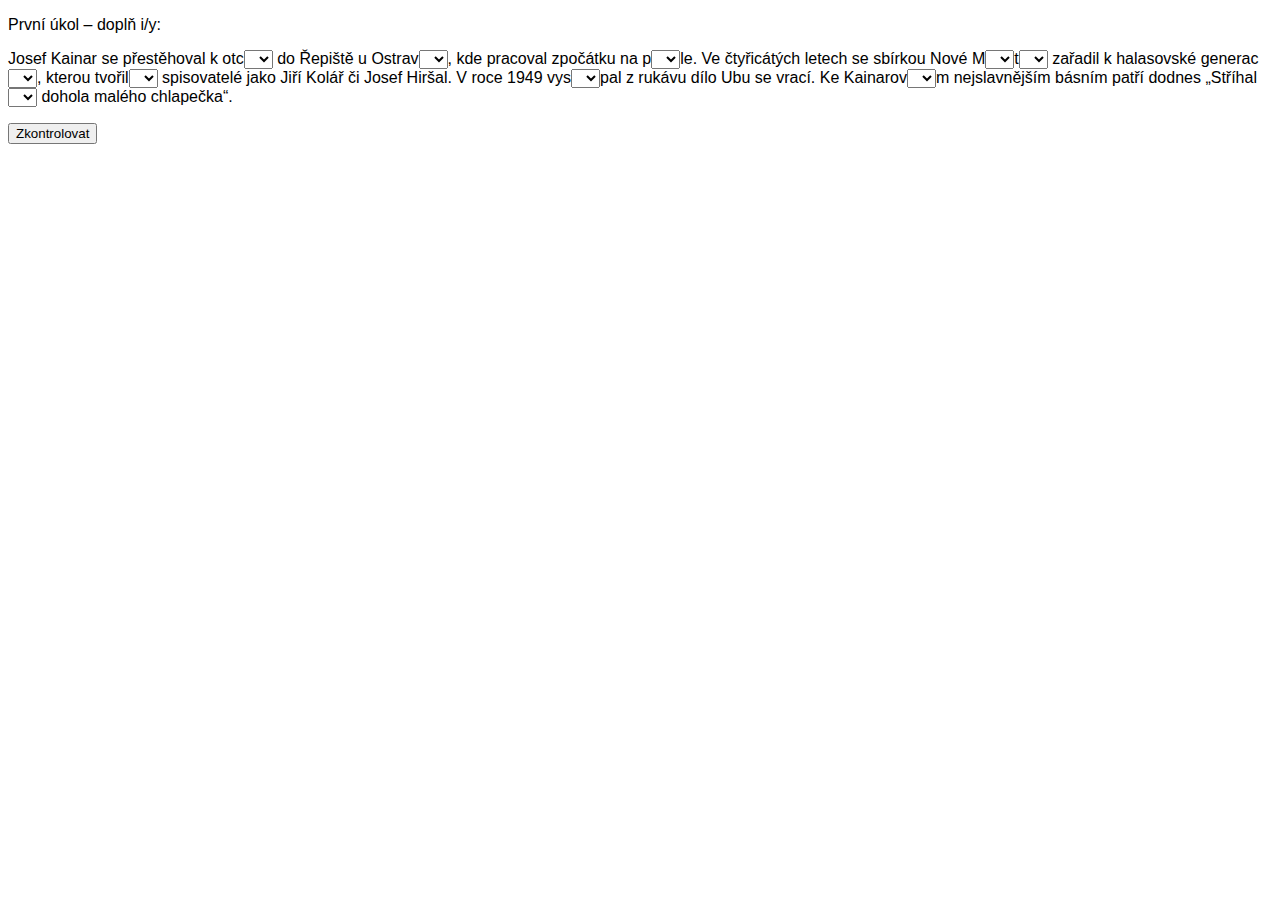
<file: 1.html>
<!doctype html>
<html>
<head>
  <meta charset="utf-8" />
  <title>Úkol Nevlídného Mr. Rima</title>
  <meta name="viewport" content="width=device-width, initial-scale=1">
  <link rel="stylesheet" type="text/css" media="screen" href="main.css">
</head>
<body>
  <p>První úkol &ndash; doplň i/y:</p>
  <p></p>
  <p>Josef Kainar se přestěhoval k otc<select><option></option><option>i</option><option>y</option></select> do Řepiště u Ostrav<select><option></option><option>i</option><option>y</option></select>, kde pracoval zpočátku na p<select><option></option><option>i</option><option>y</option></select>le. Ve čtyřicátých letech se sbírkou Nové M<select><option></option><option>í</option><option>ý</option></select>t<select><option></option><option>i</option><option>y</option></select> zařadil k halasovské generac<select><option></option><option>i</option><option>y</option></select>, kterou tvořil<select><option></option><option>i</option><option>y</option></select> spisovatelé jako Jiří Kolář či Josef Hiršal. V roce 1949 vys<select><option></option><option>i</option><option>y</option></select>pal z rukávu dílo Ubu se vrací. Ke Kainarov<select><option></option><option>í</option><option>ý</option></select>m nejslavnějším básním patří dodnes „Stříhal<select><option></option><option>i</option><option>y</option></select> dohola malého chlapečka“.</p>
  <p><input type="button" value="Zkontrolovat"></p>
  <script type="text/javascript">
    document.querySelector("input[type=button]").addEventListener("click", () => {
      let results = [...document.querySelectorAll("select")].map(s => s.value).join("");

      if (results === "iyiýyiiyýi") {
        localStorage.setItem("solved0", "YES");
        alert("Ano, to je správně :) Můžeš jít zpět a splnit další úkol.");
      } else {
        alert("To je bohužel špatně :(");
      }
    });
  </script>
</body>
</html>
</file>
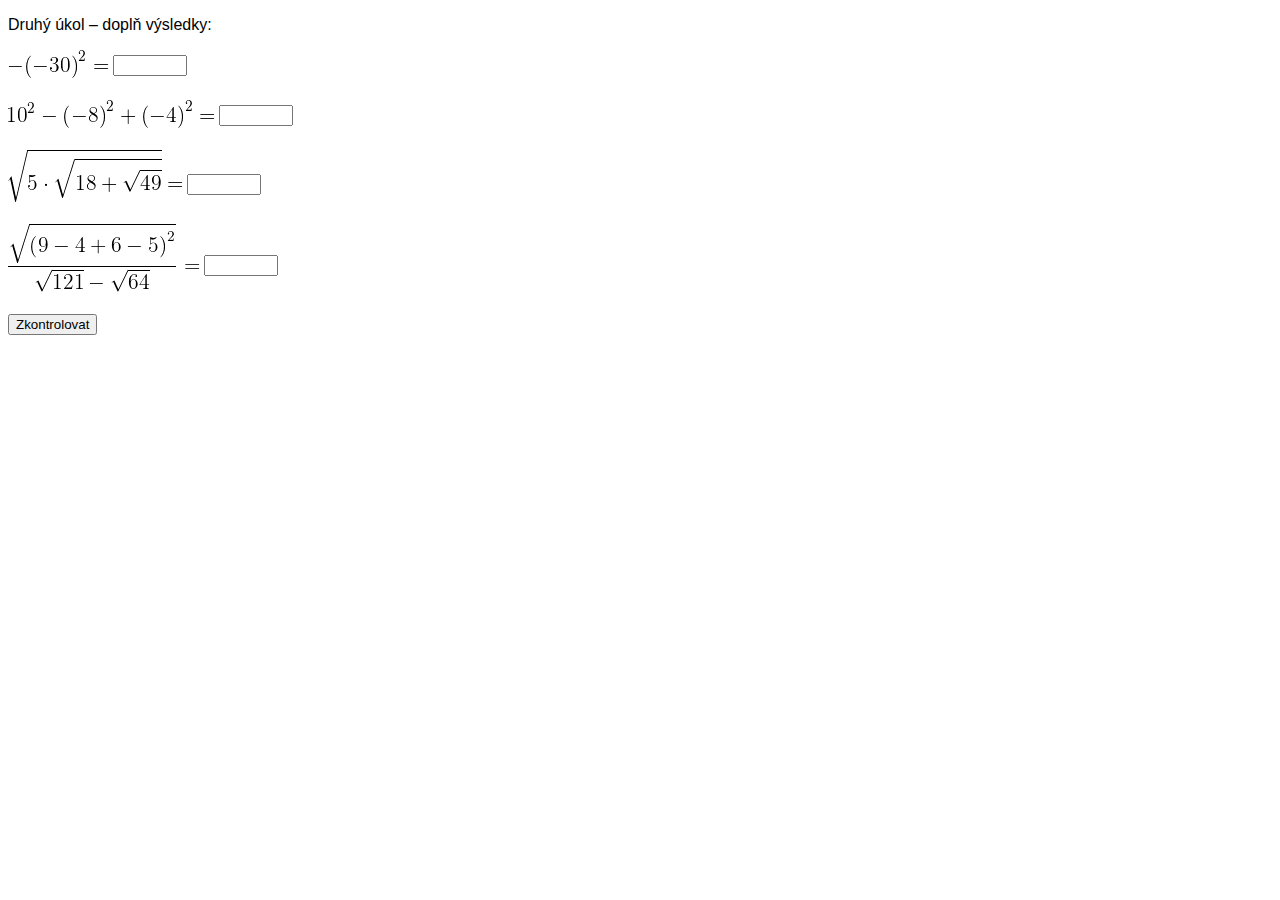
<file: 2.html>
<!doctype html>
<html>
<head>
  <meta charset="utf-8" />
  <title>Úkol Nevlídného Mr. Rima</title>
  <meta name="viewport" content="width=device-width, initial-scale=1">
  <link rel="stylesheet" type="text/css" media="screen" href="main.css">
</head>
<body>
  <p>Druhý úkol &ndash; doplň výsledky:</p>
  <p></p>
  <p><img src="./m1.png"> <input type="number" style="position: relative;top: -8px;width:66px;"></p>
  <p><img src="./m2.png"> <input type="number" style="position: relative;top: -8px;width:66px;"></p>
  <p><img src="./m3.png"> <input type="number" style="position: relative;top: -13px;width:66px;"></p>
  <p><img src="./m4.png"> <input type="number" style="position: relative;top: -22px;width:66px;"></p>
  <p><input type="button" value="Zkontrolovat"></p>
  <script type="text/javascript">
    document.querySelector("input[type=button]").addEventListener("click", () => {
      let results = [...document.querySelectorAll("input[type=number]")].map(s => s.value).join(" ");

      if (results === "-900 52 5 2") {
        localStorage.setItem("solved1", "YES");
        alert("Ano, to je správně :) Můžeš jít zpět a splnit další úkol.");
      } else {
        alert("To je bohužel špatně :(");
      }
    });
  </script>
</body>
</html>
</file>
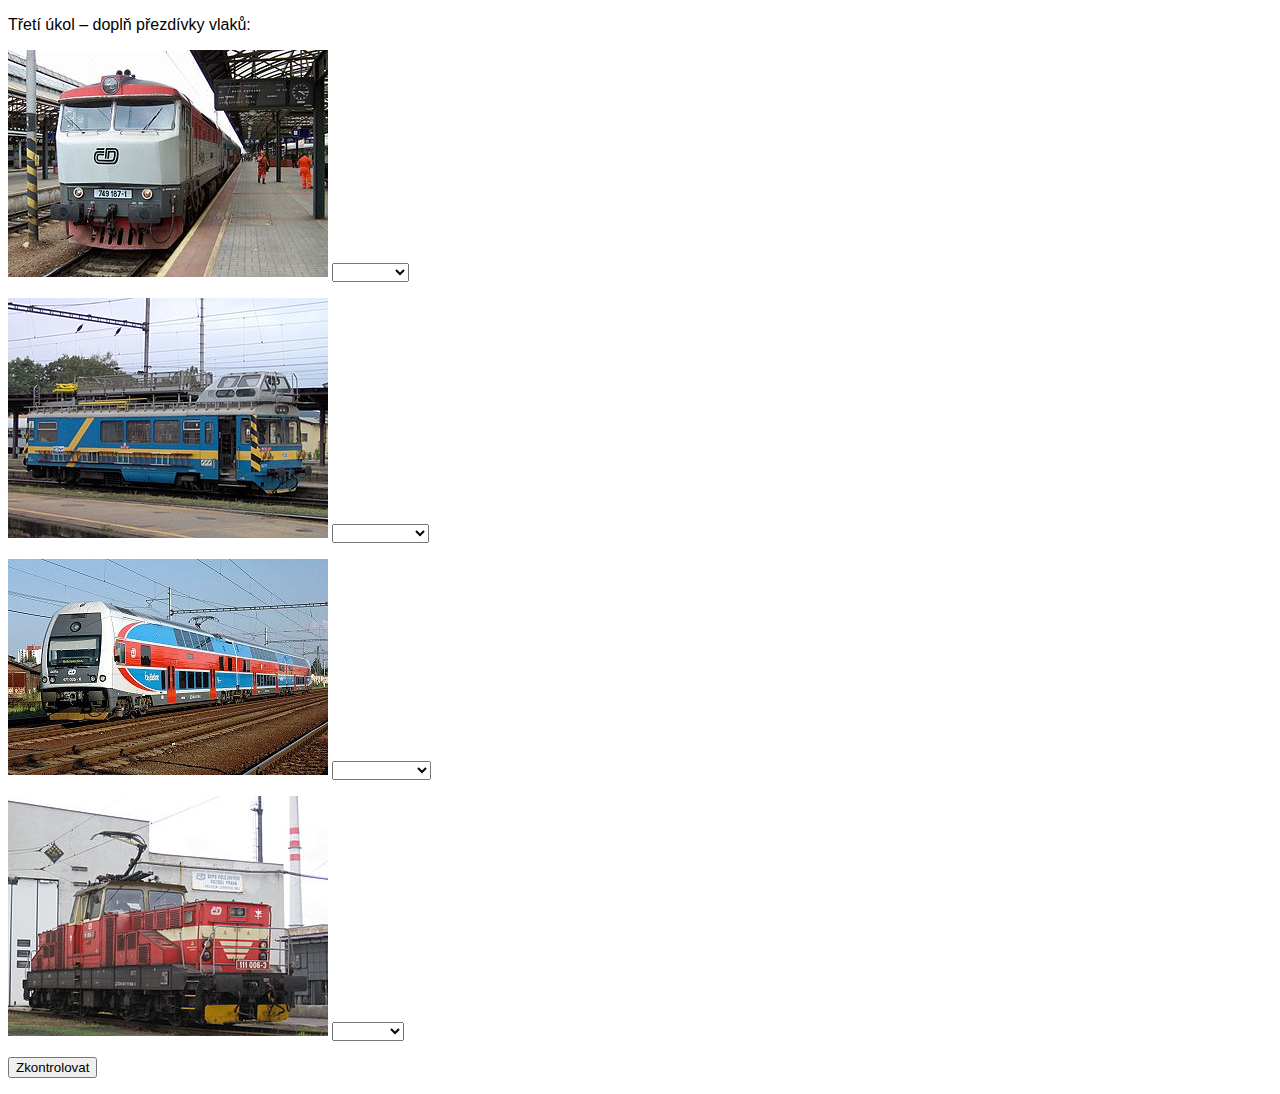
<file: 3.html>
<!doctype html>
<html>
<head>
  <meta charset="utf-8" />
  <title>Úkol Nevlídného Mr. Rima</title>
  <meta name="viewport" content="width=device-width, initial-scale=1">
  <link rel="stylesheet" type="text/css" media="screen" href="main.css">
</head>
<body>
  <p>Třetí úkol &ndash; doplň přezdívky vlaků:</p>
  <p></p>
  <p><img src="./l1.jpg"> <select><option></option><option>Brejlovec</option><option>Bardotka</option><option>Špageta</option><option>Žabička</option></select></p>
  <p><img src="./l2.jpg"> <select><option></option><option>Mandelinka</option><option>Šukafon</option><option>Orchestrion</option><option>RegioMouse</option></select></p>
  <p><img src="./l3.jpg"> <select><option></option><option>RegioElefant</option><option>Ešus</option><option>Prdeláč</option><option>Kraken</option></select></p>
  <p><img src="./l4.jpg"> <select><option></option><option>Traktor</option><option>Panťák</option><option>Batoh</option><option>Žehlička</option></select></p>
  <p><input type="button" value="Zkontrolovat"></p>
  <script type="text/javascript">
    document.querySelector("input[type=button]").addEventListener("click", () => {
      let results = [...document.querySelectorAll("select")].map(s => s.value).join(" ");

      if (results === "Bardotka Mandelinka Ešus Žehlička") {
        localStorage.setItem("solved2", "YES");
        alert("Ano, to je správně :) Můžeš jít zpět a splnit další úkol.");
      } else {
        alert("To je bohužel špatně :(");
      }
    });
  </script>
</body>
</html>
</file>
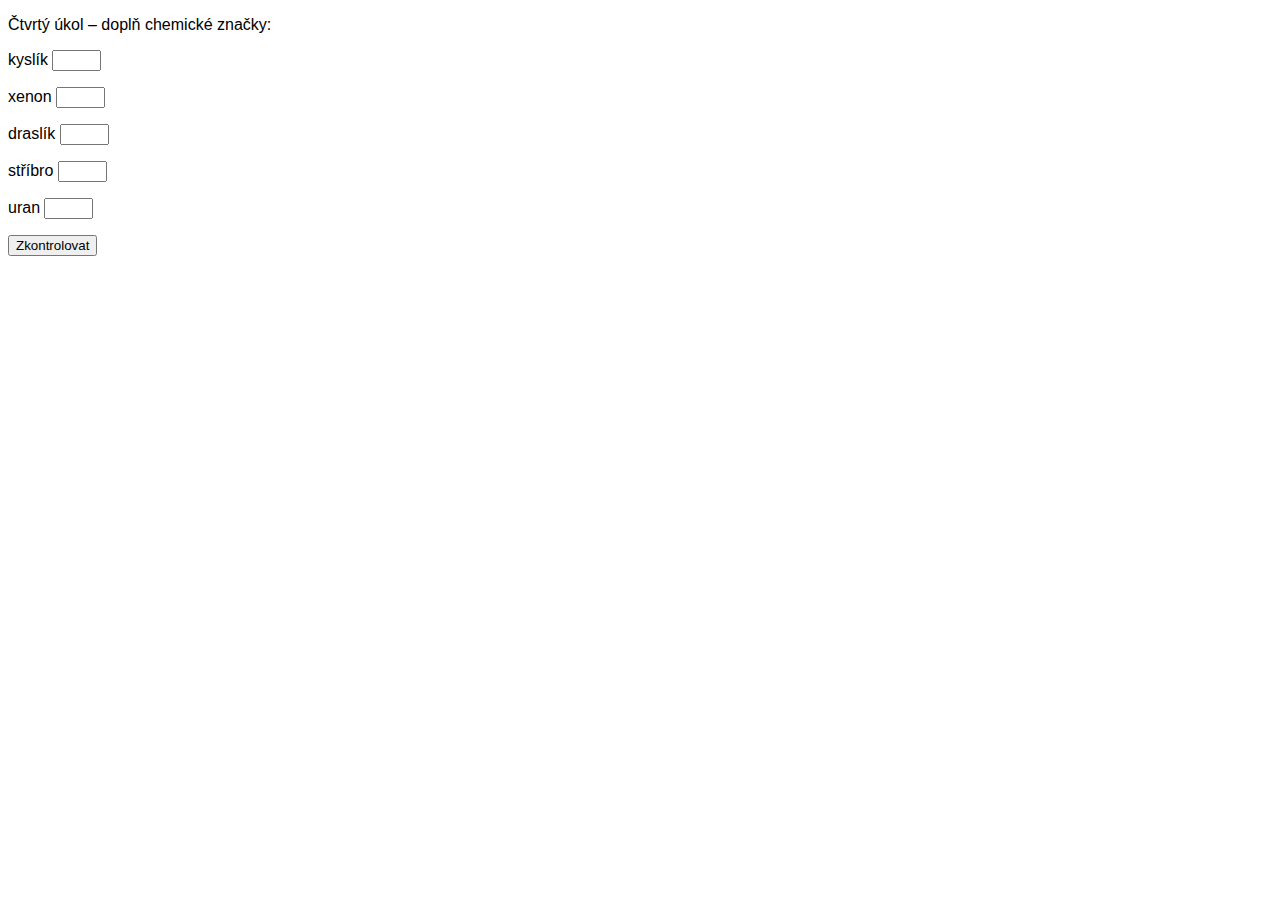
<file: 4.html>
<!doctype html>
<html>
<head>
  <meta charset="utf-8" />
  <title>Úkol Nevlídného Mr. Rima</title>
  <meta name="viewport" content="width=device-width, initial-scale=1">
  <link rel="stylesheet" type="text/css" media="screen" href="main.css">
</head>
<body>
  <p>Čtvrtý úkol &ndash; doplň chemické značky:</p>
  <p></p>
  <p>kyslík <input type="text" size="3"></p>
  <p>xenon <input type="text" size="3"></p>
  <p>draslík <input type="text" size="3"></p>
  <p>stříbro <input type="text" size="3"></p>
  <p>uran <input type="text" size="3"></p>
  <p><input type="button" value="Zkontrolovat"></p>
  <script type="text/javascript">
    document.querySelector("input[type=button]").addEventListener("click", () => {
      let results = [...document.querySelectorAll("input[type=text]")].map(s => s.value.trim()).join(" ");

      if (results === "O Xe K Ag U") {
        localStorage.setItem("solved3", "YES");
        alert("Ano, to je správně :) Můžeš jít zpět a splnit další úkol.");
      } else {
        alert("To je bohužel špatně :(");
      }
    });
  </script>
</body>
</html>
</file>
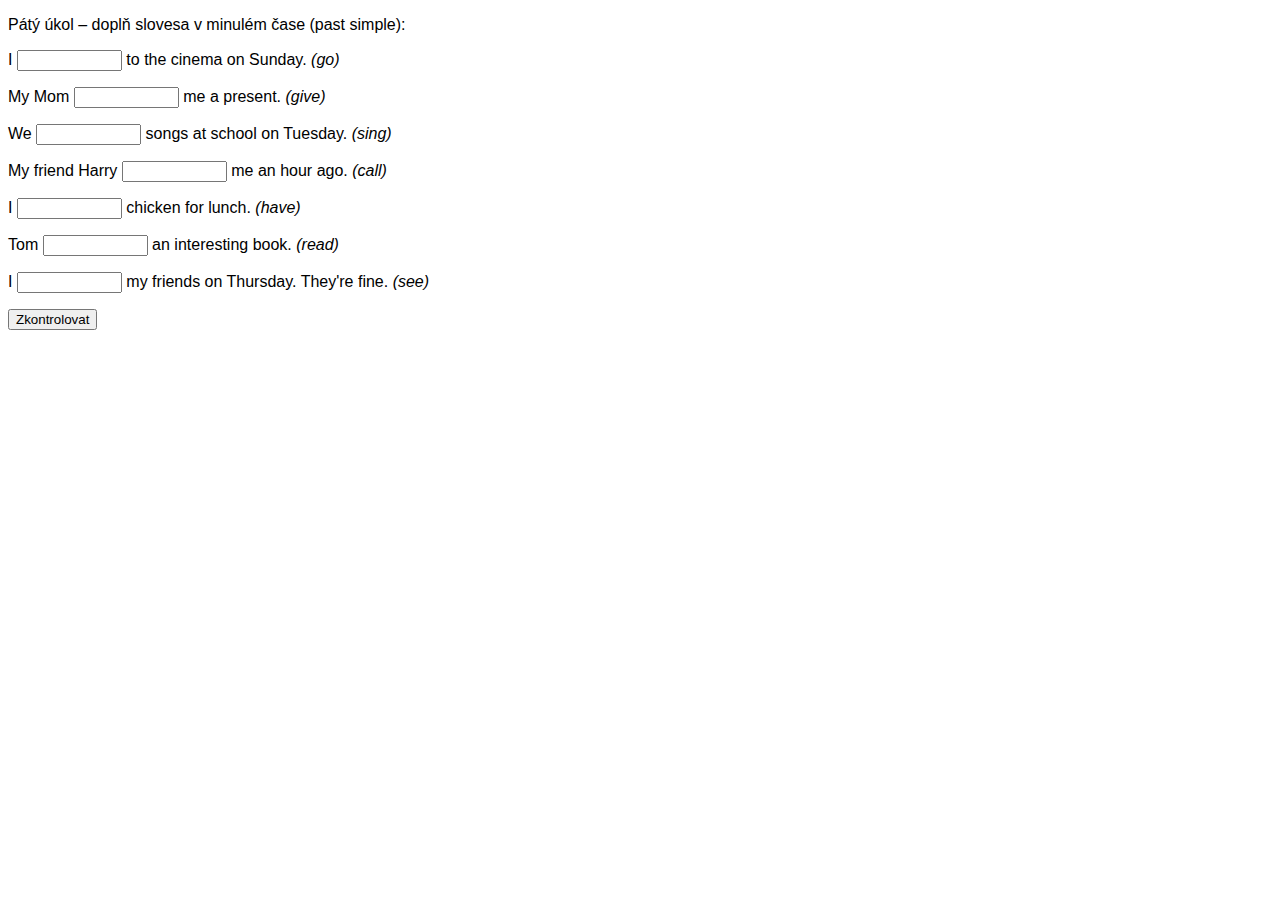
<file: 5.html>
<!doctype html>
<html>
<head>
  <meta charset="utf-8" />
  <title>Úkol Nevlídného Mr. Rima</title>
  <meta name="viewport" content="width=device-width, initial-scale=1">
  <link rel="stylesheet" type="text/css" media="screen" href="main.css">
</head>
<body>
  <p>Pátý úkol &ndash; doplň slovesa v minulém čase (past simple):</p>
  <p></p>
  <p>I <input type="text" size="10"> to the cinema on Sunday. <em>(go)</em></p>
  <p>My Mom <input type="text" size="10"> me a present. <em>(give)</em></p>
  <p>We <input type="text" size="10"> songs at school on Tuesday. <em>(sing)</em></p>
  <p>My friend Harry <input type="text" size="10"> me an hour ago. <em>(call)</em></p>
  <p>I <input type="text" size="10"> chicken for lunch. <em>(have)</em></p>
  <p>Tom <input type="text" size="10"> an interesting book. <em>(read)</em></p>
  <p>I <input type="text" size="10"> my friends on Thursday. They're fine. <em>(see)</em></p>
  <p><input type="button" value="Zkontrolovat"></p>
  <script type="text/javascript">
    document.querySelector("input[type=button]").addEventListener("click", () => {
      let results = [...document.querySelectorAll("input[type=text]")].map(s => s.value.trim()).join(" ");

      if (results.toLowerCase() === "went gave sang called had read saw") {
        localStorage.setItem("solved4", "YES");
        alert("Ano, to je správně :) Můžeš jít zpět a splnit další úkol.");
      } else {
        alert("To je bohužel špatně :(");
      }
    });
  </script>
</body>
</html>
</file>
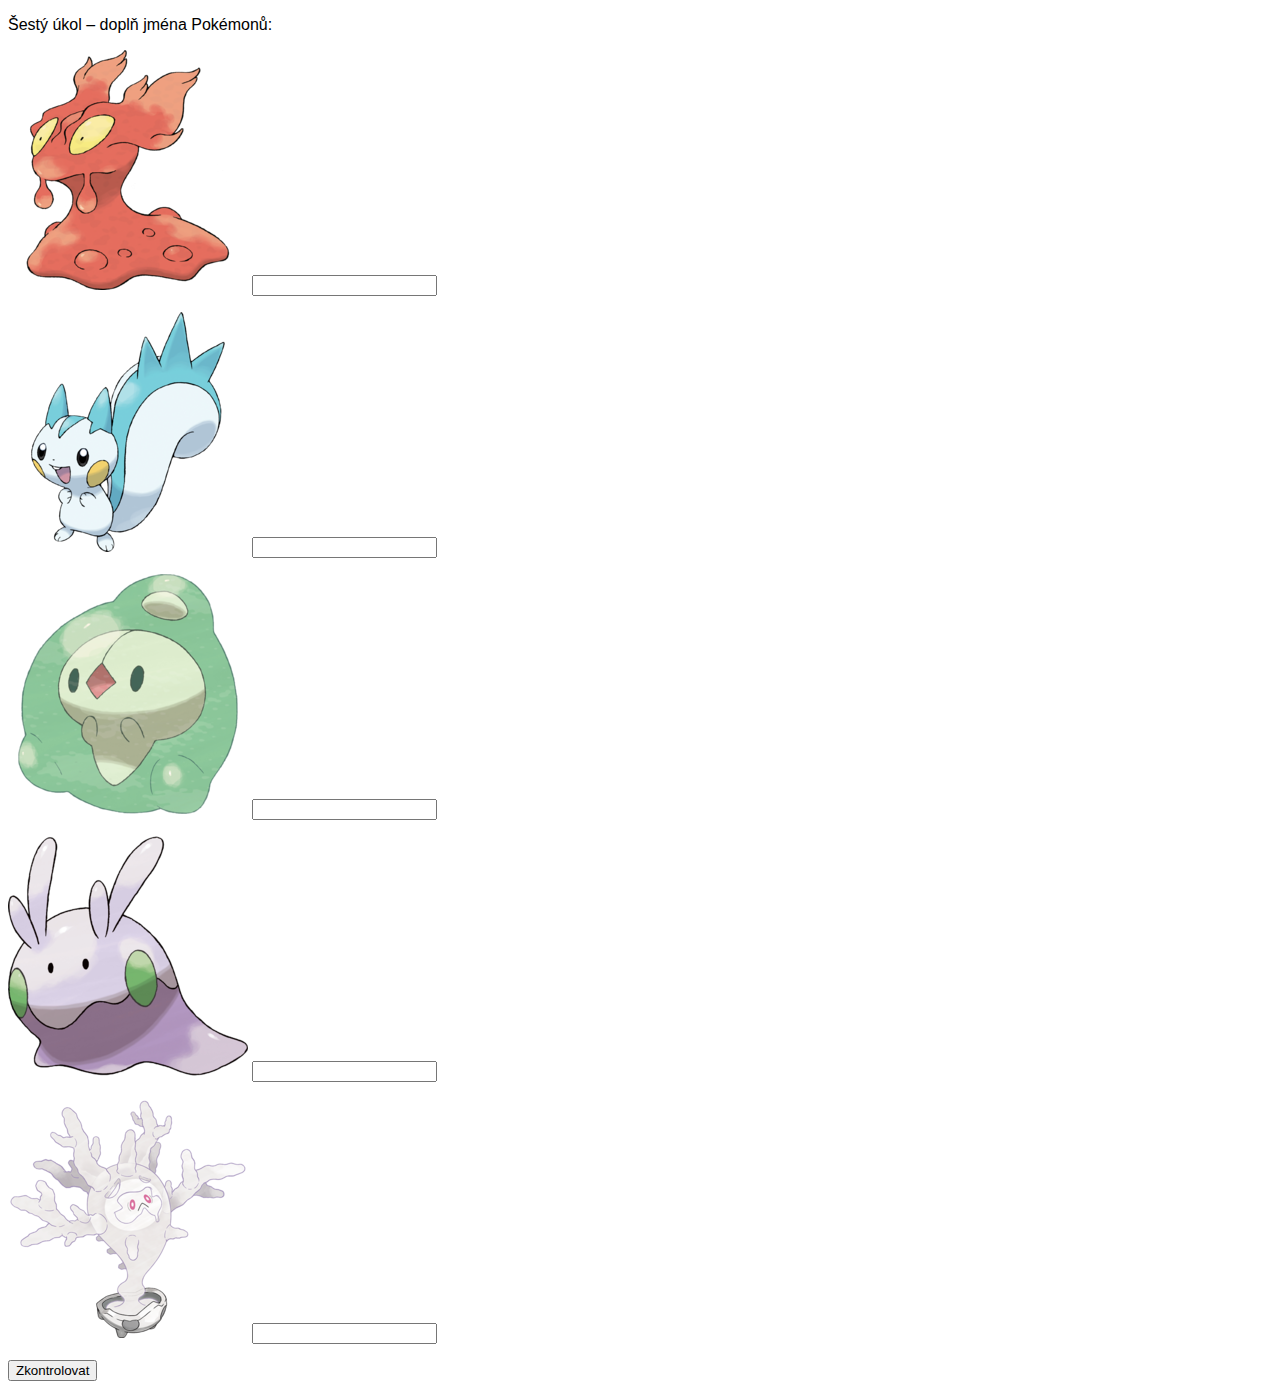
<file: 6.html>
<!doctype html>
<html>
<head>
  <meta charset="utf-8" />
  <title>Úkol Nevlídného Mr. Rima</title>
  <meta name="viewport" content="width=device-width, initial-scale=1">
  <link rel="stylesheet" type="text/css" media="screen" href="main.css">
</head>
<body>
  <p>Šestý úkol &ndash; doplň jména Pokémonů:</p>
  <p></p>
  <p><img src="./p1.png"> <input type="text"></p>
  <p><img src="./p2.png"> <input type="text"></p>
  <p><img src="./p3.png"> <input type="text"></p>
  <p><img src="./p4.png"> <input type="text"></p>
  <p><img src="./p5.png"> <input type="text"></p>
  <p><input type="button" value="Zkontrolovat"></p>
  <script type="text/javascript">
    document.querySelector("input[type=button]").addEventListener("click", () => {
      let results = [...document.querySelectorAll("input[type=text]")].map(s => s.value.trim()).join(" ");

      if (results.toLowerCase() === "slugma pachirisu duosion goomy cursola") {
        localStorage.setItem("solved5", "YES");
        alert("Ano, to je správně :) Můžeš jít zpět a splnit další úkol.");
      } else {
        alert("To je bohužel špatně :(");
      }
    });
  </script>
</body>
</html>
</file>
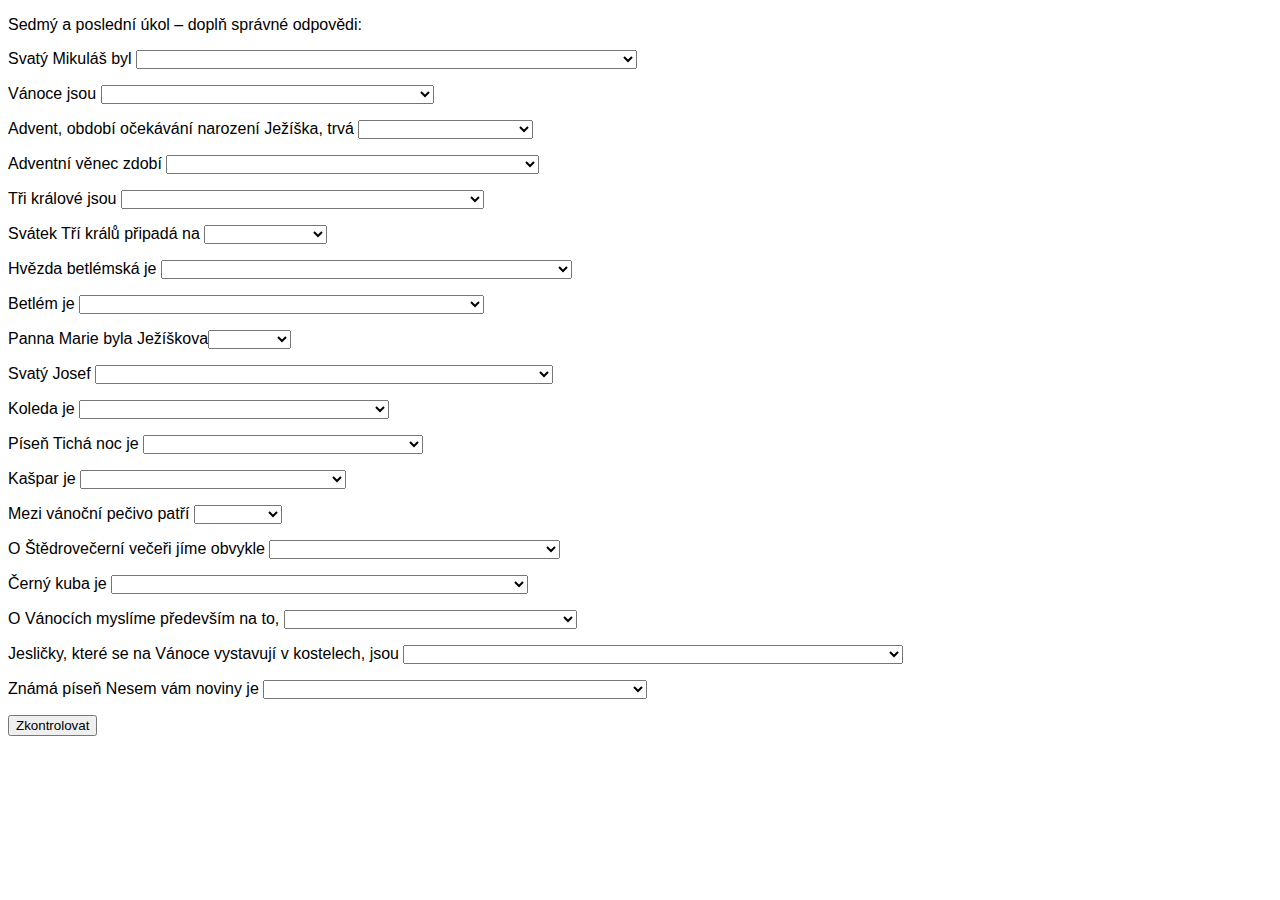
<file: 7.html>
<!doctype html>
<html>
<head>
  <meta charset="utf-8" />
  <title>Úkol Nevlídného Mr. Rima</title>
  <meta name="viewport" content="width=device-width, initial-scale=1">
  <link rel="stylesheet" type="text/css" media="screen" href="main.css">
</head>
<body>
  <p>Sedmý a poslední úkol &ndash; doplň správné odpovědi:</p>
  <p></p>
  <p>Svatý Mikuláš byl <select><option></option>
    <option value="a">laskavý stařík, který rozdával dětem chemicky neošetřené ovoce</option>
    <option value="b">starý lakomec. Tradice rozdávání dárků dětem je s jeho jménem spojena omylem</option>
    <option value="c">katolický biskup v Myře a Lykii proslulý štědrostí k potřebným</option>
    </select></p>
  <p>Vánoce jsou <select><option></option>
    <option value="a">dobrý důvod proč mít vánoční prázdniny</option>
    <option value="b">vesnička na Bílém potoce v jihovýchodních Čechách</option>
    <option value="c">svátky připomínající Ježíškovo narození</option>
    </select></p>
  <p>Advent, období očekávání narození Ježíška, trvá <select><option></option>
    <option value="a">26 dní, 4 hodiny, 12 minut</option>
    <option value="b">čtyři týdny</option>
    <option value="c">dva týdny</option>
    </select></p>
  <p>Adventní věnec zdobí <select><option></option>
    <option value="a">především pampelišky, někdy také kopretiny a sedmikrásky</option>
    <option value="b">čtyři svíčky na větvičkách obvykle z jehličnanů</option>
    <option value="c">čokoládová šlehačka a oříšek</option>
    </select></p>
  <p>Tři králové jsou <select><option></option>
    <option value="a">vůdci úspěšného povstání bezzemků z počátku 13. století</option>
    <option value="b">Kašpar, Melichar a Baltazar, mudrci od východu</option>
    <option value="c">rocková kapela s původním názvem Tři Karlové</option>
    </select></p>
  <p>Svátek Tří králů připadá na <select><option></option>
    <option value="a">6. ledna</option>
    <option value="b">Popeleční středu</option>
    <option value="c">letnice</option>
    </select></p>
  <p>Hvězda betlémská je <select><option></option>
    <option value="a">kometa, která se správně jmenuje Halleyova</option>
    <option value="b">neznámá hvězda, která dovedla tři krále z východu až do Betléma</option>
    <option value="c">ta divná lampička, co poblikává v okně u sousedů</option>
    </select></p>
  <p>Betlém je <select><option></option>
    <option value="a">zvláštní, velmi odolný druh bavlny pěstovaný v jihovýchodní Asii</option>
    <option value="b">slané pečivo oblíbené v severních částech Indie a na Žižkově</option>
    <option value="c">vesnice ležící 8 km od Jeruzaléma, místo, kde se narodil Ježíšek</option>
    </select></p>
  <p>Panna Marie byla Ježíškova<select><option></option>
    <option value="a">matka</option>
    <option value="b">sestra</option>
    <option value="c">sestřenice</option>
    </select></p>
  <p>Svatý Josef <select><option></option>
    <option value="a">není historická postava, jedná se o neexistující osobu</option>
    <option value="b">byl manžel Marie, Ježíškovy matky, zákonný Ježíškův otec</option>
    <option value="c">byl jeden z prvních králů Persie, který říši dovedl k nevídanému rozmachu</option>
    </select></p>
  <p>Koleda je <select><option></option>
    <option value="a">zpěv zpívaný ve vánočním čase</option>
    <option value="b">lidový léčebný prostředek proti bolesti kloubů</option>
    <option value="c">jméno prvního astronauta, který přistál na Měsíci</option>
    </select></p>
  <p>Píseň Tichá noc je <select><option></option>
    <option value="a">heavy metalový song zvaný „Velkej vodvaz“</option>
    <option value="b">koleda</option>
    <option value="c">hip hopová písnička pro pokročilé</option>
    </select></p>
  <p>Kašpar je <select><option></option>
    <option value="a">název pro neúspěšného stand-up komika</option>
    <option value="b">jeden ze Tří králů</option>
    <option value="c">firma vyrábějící rolničky</option>
    </select></p>
  <p>Mezi vánoční pečivo patří <select><option></option>
    <option value="a">bábovka</option>
    <option value="b">zemlebába</option>
    <option value="c">vánočka</option>
    </select></p>
  <p>O Štědrovečerní večeři jíme obvykle <select><option></option>
    <option value="a">smažené štíří ocásky s langustovou omáčkou</option>
    <option value="b">palačinky se šlehačkou</option>
    <option value="c">smaženého kapra</option>
    </select></p>
  <p>Černý kuba je <select><option></option>
    <option value="a">Jakub natřený černým krémem na boty</option>
    <option value="b">typické tradiční vánoční jídlo chudších lidí, vařívalo se z krup a hub</option>
    <option value="c">domácké označení druhu horských koz, které mají černou srst</option>
    </select></p>
  <p>O Vánocích myslíme především na to, <select><option></option>
    <option value="a">jak potěšit své blízké a lidi, kteří nás potřebují</option>
    <option value="b">jak z Ježíška vymámit co největší počet dárků</option>
    <option value="c">abychom v televizi viděli co nejvíc filmů</option>
    </select></p>
  <p>Jesličky, které se na Vánoce vystavují v kostelech, jsou <select><option></option>
    <option value="a">malé plastové kopie ústavů pro péči o kojence</option>
    <option value="b">krmítka se suchou pící pro hladovou lesní zvěř</option>
    <option value="c">modely znázorňující místo, kde se narodil Ježíšek, většinou vyřezávané ze dřeva</option>
    </select></p>
  <p>Známá píseň Nesem vám noviny je <select><option></option>
    <option value="a">zvláštní forma blues</option>
    <option value="b">původně reklamní popěvek pouličních prodejců denního tisku</option>
    <option value="c">koleda</option>
    </select></p>
  <p><input type="button" value="Zkontrolovat"></p>
  <script type="text/javascript">
    document.querySelector("input[type=button]").addEventListener("click", () => {
      let results = [...document.querySelectorAll("select")].map(s => s.value).join("");

      if (results === "ccbbbabcababbccbacc") {
        localStorage.setItem("solved6", "YES");
        alert("Ano, to je správně :) Můžeš jít zpět a pokud máš už všechny předchozí úkoly hotové, čeká tam na tebe Delibird.");
      } else {
        alert("To je bohužel špatně :(");
      }
    });
  </script>
</body>
</html>
</file>
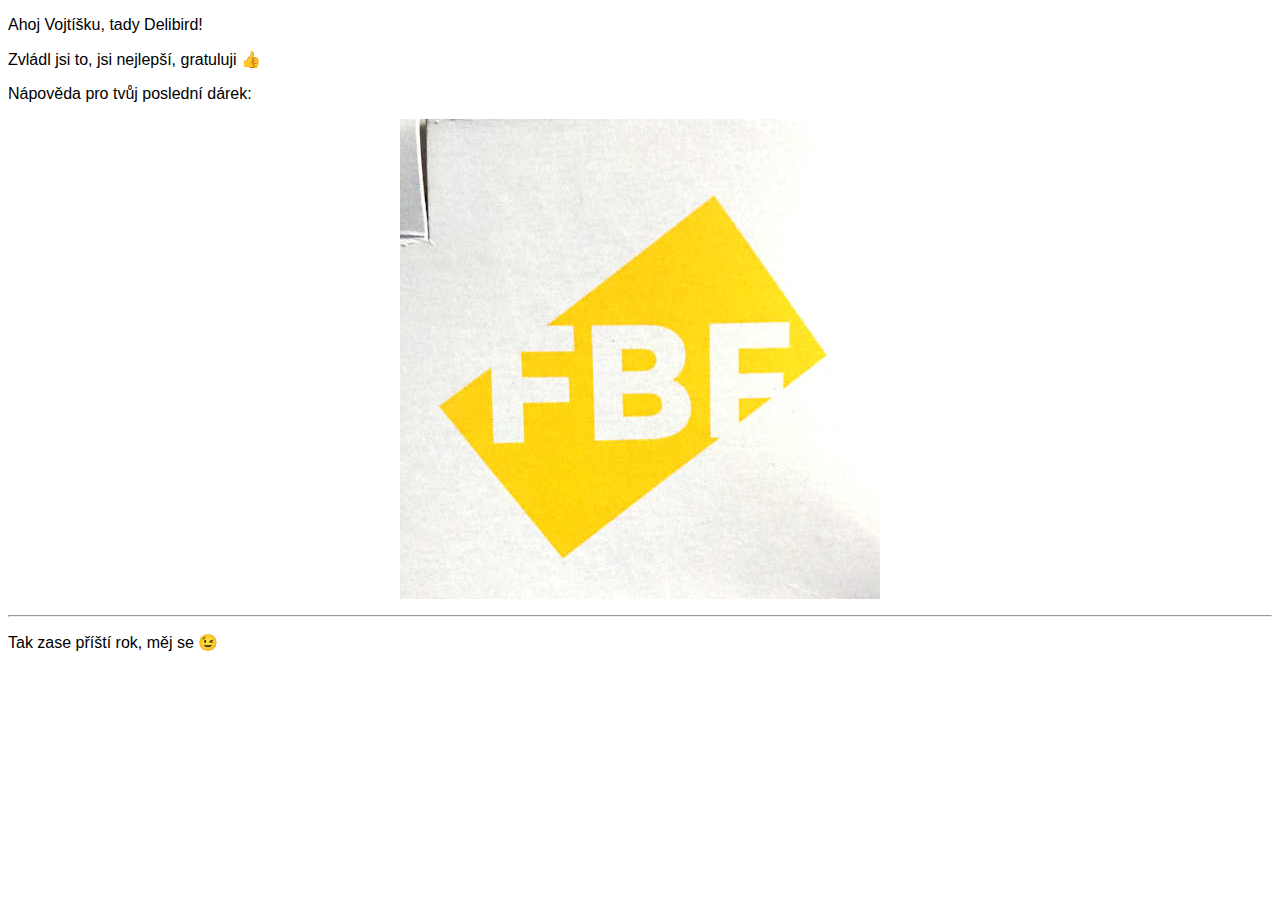
<file: the-end.html>
<!doctype html>
<html>
<head>
  <meta charset="utf-8" />
  <title>Úkol Roztržitého Delibirda</title>
  <meta name="viewport" content="width=device-width, initial-scale=1">
  <link rel="stylesheet" type="text/css" media="screen" href="main.css">
</head>
<body>
  <p>Ahoj Vojtíšku, tady Delibird!</p>
  <p>Zvládl jsi to, jsi nejlepší, gratuluji 👍</p>
  <p>Nápověda pro tvůj poslední dárek:</p>
  <img class="max" src="end.jpg">
  <hr>
  <p>Tak zase příští rok, měj se 😉</p>
</body>
</html>
</file>
<file: main.css>
@font-face {
  font-family: SystemDefaultFont;
  font-style: normal;
  font-weight: 300;
  src: local(".SFNSText-Light"),
    local(".HelveticaNeueDeskInterface-Light"),
    local(".LucidaGrandeUI"),
    local("Ubuntu Light"),
    local("Segoe UI Light"),
    local("Roboto-Light"),
    local("DroidSans"),
    local("Tahoma");
}

body {
  font-family: SystemDefaultFont, sans-serif;
}

img.max {
  max-width: 100%;
  display: block;
  margin: 1em auto;
}

ol li, ol li span, .last {
  display: none;
}

ol li.solved span {
  display: inline;
}

ol li.shown {
  display: list-item;
}
</file>
